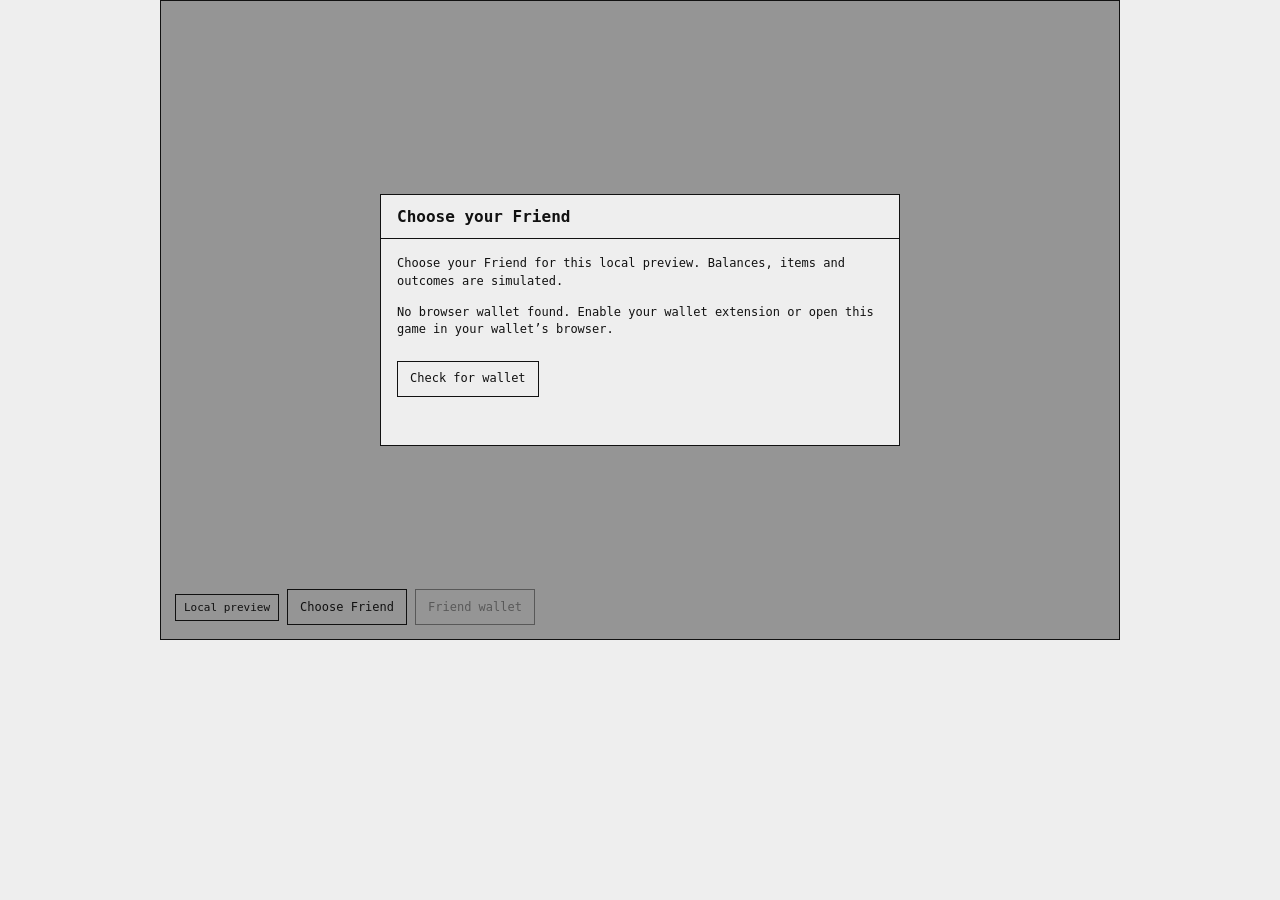
<file: index.html>
<!doctype html>
<html lang="en"><head><meta charset="utf-8"><meta name="viewport" content="width=device-width,initial-scale=1"><title>Rare Friends: Ascension</title><link rel="stylesheet" href="./runtime.css"><link rel="stylesheet" href="./layout.css"></head><body><main id="root"></main><script src="./runtime.js"></script></body></html>
</file>
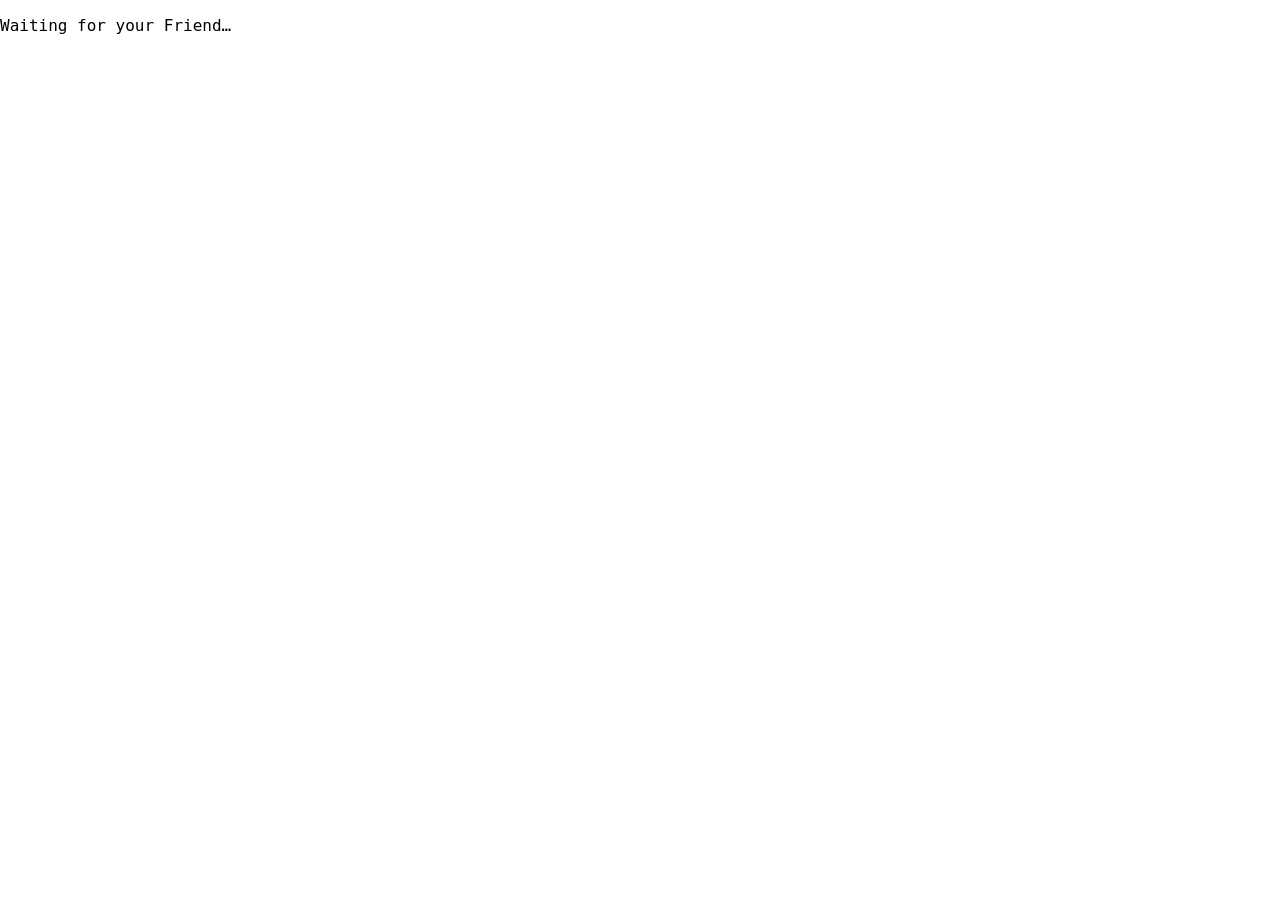
<file: game.html>
<!doctype html>
<html lang="en"><head><meta charset="utf-8"><meta name="viewport" content="width=device-width,initial-scale=1"><meta http-equiv="Content-Security-Policy" content="default-src 'none'; script-src 'self'; style-src 'self' 'unsafe-inline'; img-src 'self' blob: data:; font-src 'self'; media-src 'self' blob:; connect-src 'self' https://rpc.mainnet.chain.robinhood.com; base-uri 'none'; form-action 'none'; frame-src 'none'"><title>Rare Friends: Ascension</title><link rel="stylesheet" href="./game.css"><link rel="stylesheet" href="./game-layout.css"></head><body><main id="root"></main><script src="./game.js"></script></body></html>
</file>
<file: runtime.css>
.rf-game-frame{position:relative;isolation:isolate;contain:layout paint;box-sizing:border-box;container-type:inline-size;width:100%;max-width:var(--rf-game-max-width, 960px);aspect-ratio:var(--rf-game-aspect-ratio, 3 / 2);min-width:0;overflow:hidden;color:#111;background:#eee;border:1px solid #111;font:12px/1.4 ui-monospace,monospace}.rf-game-frame *,.rf-frame-scrim *{box-sizing:border-box}.rf-frame-chrome{position:absolute;inset:0;display:flex;flex-direction:column;min-height:0}.rf-frame-toolbar{position:absolute;z-index:2;left:14px;right:70px;bottom:14px;min-width:0;display:flex;align-items:center;gap:8px;pointer-events:none}.rf-frame-toolbar>*{pointer-events:auto;border:1px solid #111;background:#eee;padding:6px 8px}.rf-frame-mode{min-width:0;font:11px ui-monospace,monospace}.rf-frame-toolbar button,.rf-frame-selected-friend{max-width:38%;overflow:hidden;text-overflow:ellipsis;white-space:nowrap}.rf-frame-viewport{position:relative;flex:1;min-width:0;min-height:0;overflow:hidden}.rf-frame-viewport>iframe{width:100%;height:100%;display:block;border:0}.rf-game-frame button,.rf-frame-scrim button{padding:8px 12px;min-height:36px;border:1px solid #111;background:#eee;color:#111;font:inherit;cursor:pointer}.rf-game-frame button:disabled,.rf-frame-scrim button:disabled{opacity:.45;cursor:default}.rf-game-frame button:focus-visible,.rf-frame-scrim button:focus-visible{outline:3px solid #111;outline-offset:-3px}.rf-game-frame button:hover:not(:disabled),.rf-frame-scrim button:hover:not(:disabled){background:#ddd}.rf-frame-scrim{position:absolute;inset:0;z-index:30;padding:20px;display:grid;place-items:center;overflow:hidden;background:#1116;color:#111;font:12px/1.45 ui-monospace,monospace}.rf-frame-menu{display:flex;flex-direction:column;width:100%;max-width:520px;max-height:100%;min-height:0;overflow:hidden;border:1px solid #111;background:#eee;outline:none}.rf-frame-menu-heading{display:flex;flex-shrink:0;gap:12px;align-items:center;justify-content:space-between;padding:10px 16px;border-bottom:1px solid #111}.rf-frame-menu-heading h2{margin:0;font-size:16px}.rf-frame-menu-heading button{font-size:22px;line-height:1}.rf-frame-menu-body{padding:16px;overflow:auto;overscroll-behavior:contain;min-height:0}.rf-frame-menu-body p{margin:0 0 14px}.rf-frame-menu-body h3{margin:0 0 10px}.rf-frame-menu-footer{flex-shrink:0;display:flex;justify-content:flex-end;gap:8px;padding:12px 16px;border-top:1px solid #111}.rf-frame-friends{display:grid;grid-template-columns:repeat(2,minmax(0,1fr));gap:10px;margin-block:16px}.rf-frame-friends button{display:flex;flex-direction:column;align-items:flex-start;text-align:left;gap:6px;min-height:76px}.rf-frame-friends button[aria-pressed=true]{background:#ddd}.rf-frame-friends small,.rf-frame-note{font-size:12px}.rf-frame-address{overflow-wrap:anywhere;font:12px ui-monospace,monospace}.rf-frame-wallet-balance{font:700 28px ui-monospace,monospace}.rf-game-frame .rf-frame-primary,.rf-frame-scrim .rf-frame-primary{background:#111;color:#eee}@container (max-width: 520px){.rf-frame-scrim{padding:6px}.rf-frame-menu-heading{padding:6px 10px}.rf-frame-menu-body{padding:10px}}@media(max-width:520px){.rf-frame-scrim{padding:6px}.rf-frame-menu-heading{padding:6px 10px}.rf-frame-menu-body{padding:10px}.rf-frame-toolbar{left:6px;bottom:6px;right:42px;gap:4px;font-size:9px}.rf-frame-mode{font-size:9px}.rf-frame-toolbar button{padding-inline:7px}}.rf-runtime-status{position:absolute;inset:0;z-index:1;display:flex;flex-direction:column;align-items:center;justify-content:center;margin:0;padding:20px;text-align:center;background:#eee}.rf-runtime-status p{max-width:36em}.rf-runtime-connection{display:flex;flex-wrap:wrap;gap:8px;align-items:center}.rf-runtime-connection p{flex-basis:100%;overflow-wrap:anywhere}
</file>
<file: layout.css>
*{box-sizing:border-box}html,body{margin:0;font-family:ui-monospace,monospace;background:#eee}#root{max-width:var(--rf-game-max-width,960px);margin:auto}
</file>
<file: game.css>
.rf-game-frame{position:relative;isolation:isolate;contain:layout paint;box-sizing:border-box;container-type:inline-size;width:100%;max-width:var(--rf-game-max-width, 960px);aspect-ratio:var(--rf-game-aspect-ratio, 3 / 2);min-width:0;overflow:hidden;color:#111;background:#eee;border:1px solid #111;font:12px/1.4 ui-monospace,monospace}.rf-game-frame *,.rf-frame-scrim *{box-sizing:border-box}.rf-frame-chrome{position:absolute;inset:0;display:flex;flex-direction:column;min-height:0}.rf-frame-toolbar{position:absolute;z-index:2;left:14px;right:70px;bottom:14px;min-width:0;display:flex;align-items:center;gap:8px;pointer-events:none}.rf-frame-toolbar>*{pointer-events:auto;border:1px solid #111;background:#eee;padding:6px 8px}.rf-frame-mode{min-width:0;font:11px ui-monospace,monospace}.rf-frame-toolbar button,.rf-frame-selected-friend{max-width:38%;overflow:hidden;text-overflow:ellipsis;white-space:nowrap}.rf-frame-viewport{position:relative;flex:1;min-width:0;min-height:0;overflow:hidden}.rf-frame-viewport>iframe{width:100%;height:100%;display:block;border:0}.rf-game-frame button,.rf-frame-scrim button{padding:8px 12px;min-height:36px;border:1px solid #111;background:#eee;color:#111;font:inherit;cursor:pointer}.rf-game-frame button:disabled,.rf-frame-scrim button:disabled{opacity:.45;cursor:default}.rf-game-frame button:focus-visible,.rf-frame-scrim button:focus-visible{outline:3px solid #111;outline-offset:-3px}.rf-game-frame button:hover:not(:disabled),.rf-frame-scrim button:hover:not(:disabled){background:#ddd}.rf-frame-scrim{position:absolute;inset:0;z-index:30;padding:20px;display:grid;place-items:center;overflow:hidden;background:#1116;color:#111;font:12px/1.45 ui-monospace,monospace}.rf-frame-menu{display:flex;flex-direction:column;width:100%;max-width:520px;max-height:100%;min-height:0;overflow:hidden;border:1px solid #111;background:#eee;outline:none}.rf-frame-menu-heading{display:flex;flex-shrink:0;gap:12px;align-items:center;justify-content:space-between;padding:10px 16px;border-bottom:1px solid #111}.rf-frame-menu-heading h2{margin:0;font-size:16px}.rf-frame-menu-heading button{font-size:22px;line-height:1}.rf-frame-menu-body{padding:16px;overflow:auto;overscroll-behavior:contain;min-height:0}.rf-frame-menu-body p{margin:0 0 14px}.rf-frame-menu-body h3{margin:0 0 10px}.rf-frame-menu-footer{flex-shrink:0;display:flex;justify-content:flex-end;gap:8px;padding:12px 16px;border-top:1px solid #111}.rf-frame-friends{display:grid;grid-template-columns:repeat(2,minmax(0,1fr));gap:10px;margin-block:16px}.rf-frame-friends button{display:flex;flex-direction:column;align-items:flex-start;text-align:left;gap:6px;min-height:76px}.rf-frame-friends button[aria-pressed=true]{background:#ddd}.rf-frame-friends small,.rf-frame-note{font-size:12px}.rf-frame-address{overflow-wrap:anywhere;font:12px ui-monospace,monospace}.rf-frame-wallet-balance{font:700 28px ui-monospace,monospace}.rf-game-frame .rf-frame-primary,.rf-frame-scrim .rf-frame-primary{background:#111;color:#eee}@container (max-width: 520px){.rf-frame-scrim{padding:6px}.rf-frame-menu-heading{padding:6px 10px}.rf-frame-menu-body{padding:10px}}@media(max-width:520px){.rf-frame-scrim{padding:6px}.rf-frame-menu-heading{padding:6px 10px}.rf-frame-menu-body{padding:10px}.rf-frame-toolbar{left:6px;bottom:6px;right:42px;gap:4px;font-size:9px}.rf-frame-mode{font-size:9px}.rf-frame-toolbar button{padding-inline:7px}}.rf-runtime-status{position:absolute;inset:0;z-index:1;display:flex;flex-direction:column;align-items:center;justify-content:center;margin:0;padding:20px;text-align:center;background:#eee}.rf-runtime-status p{max-width:36em}.rf-runtime-connection{display:flex;flex-wrap:wrap;gap:8px;align-items:center}.rf-runtime-connection p{flex-basis:100%;overflow-wrap:anywhere}.rf-world-view{position:absolute;inset:0;display:grid;place-items:center;overflow:hidden;background:#fff;color:#000}.rf-world-surface{position:relative;flex:none}.rf-world-surface canvas{display:block;width:100%;height:100%;touch-action:none;image-rendering:pixelated;outline-offset:-3px}.rf-world-prompt{position:absolute;transform:translate(-50%);border:2px solid #000;background:#fff;color:#000;padding:8px 12px;font:700 13px/1.2 monospace;white-space:nowrap;cursor:pointer}.rf-world-prompt small{display:block;margin-top:4px;font-size:10px;font-weight:400}.rf-world-prompt:disabled{cursor:default;background:#fff;color:#666;border-color:#888;pointer-events:none}.rf-world-prompt:enabled{background:#cf0}.rf-world-loading{position:absolute;inset:0;display:flex;flex-direction:column;align-items:center;justify-content:center;background:#fff;padding:24px;text-align:center}.rf-world-loading button{border:2px solid #000;padding:10px 18px;background:#cf0;cursor:pointer}@media(max-width:520px){.rf-world-prompt{font-size:11px;padding:6px;min-height:44px}.rf-world-prompt small{font-size:9px}}.rf-reward-reveal{--reveal-ink: var(--game-ink, var(--ink, #111));--reveal-paper: var(--game-paper, var(--paper, #eee));--reveal-accent: var(--game-accent, var(--signal, #ccff00));--reveal-font: var(--game-font, var(--font-mono, ui-monospace, monospace));position:relative;width:100%;height:100%;min-width:0;min-height:0;display:grid;grid-template-rows:minmax(0,1fr);overflow:clip;contain:layout paint;container:reward-reveal / size;color:var(--reveal-ink)}.rf-reward-reveal *,.rf-reward-reveal *:before,.rf-reward-reveal *:after{box-sizing:border-box}.rf-reward-reveal[data-skip-control=true]{grid-template-rows:minmax(0,1fr) 32px}.rf-reward-scene{position:relative;min-width:0;min-height:0;overflow:clip;contain:layout paint;pointer-events:none}.rf-reward-scene *{overflow:clip!important}.rf-reward-silhouette svg,.rf-reward-item>*{display:block;width:100%;height:100%;max-width:100%;max-height:100%;object-fit:contain;image-rendering:pixelated}.rf-reward-item{position:absolute;left:50%;top:50%;width:82%;height:92%;transform:translate(-50%,-50%);overflow:clip;contain:layout paint;z-index:2}.rf-reward-reveal[data-reveal-phase=reveal] .rf-reward-item{animation:rf-reward-settle .74s cubic-bezier(.2,.7,.24,1) both}.rf-reward-halo{position:absolute;left:50%;top:50%;width:min(48cqw,65cqh);aspect-ratio:1;border:2px solid currentColor;opacity:0;transform:translate(-50%,-50%) rotate(45deg)}.rf-reward-reveal:is([data-rarity=rare],[data-rarity=epic],[data-rarity=legendary],[data-rarity=mythic]) .rf-reward-halo{color:var(--reveal-accent);border-width:3px}.rf-reward-reveal[data-reveal-phase=reveal] .rf-reward-halo{animation:rf-reward-halo .84s ease-out both}.rf-reward-particles{position:absolute;inset:0;overflow:clip}.rf-reward-particles i{position:absolute;left:50%;top:50%;width:4px;height:4px;opacity:0;background:currentColor;--particle-angle: calc(var(--particle-index) / var(--particle-count) * 360deg);--particle-distance: min(36cqw, 40cqh)}.rf-reward-particles i:nth-child(3n){width:3px;height:8px}.rf-reward-reveal:is([data-rarity=rare],[data-rarity=epic],[data-rarity=legendary],[data-rarity=mythic]) .rf-reward-particles i{background:var(--reveal-accent);box-shadow:0 0 0 1px var(--reveal-ink)}.rf-reward-reveal[data-rarity=common] .rf-reward-particles i{width:3px;height:3px}.rf-reward-reveal[data-reveal-phase=reveal] .rf-reward-particles i{animation:rf-reward-pixel .9s cubic-bezier(.16,.7,.3,1) both;animation-delay:calc(var(--particle-index) * 10ms)}.rf-reward-announcement{position:absolute;width:1px;height:1px;padding:0;overflow:clip;clip-path:inset(50%);white-space:nowrap}.rf-reward-skip{min-width:0;height:32px;padding:4px 10px;border:1px solid var(--reveal-ink);border-radius:0;color:var(--reveal-ink);background:var(--reveal-paper);overflow:clip;text-overflow:ellipsis;white-space:nowrap;font:10px/1.3 var(--reveal-font);cursor:pointer}.rf-reward-skip:disabled{opacity:.5;cursor:default}.rf-reward-skip:focus-visible{outline:2px solid var(--reveal-ink);outline-offset:-3px}@keyframes rf-reward-settle{0%{opacity:.8;transform:translate(-50%,-50%) scale(.78)}38%{opacity:1;transform:translate(-50%,-53%) scale(1.055)}66%{transform:translate(-50%,-49%) scale(.985)}to{opacity:1;transform:translate(-50%,-50%) scale(1)}}@keyframes rf-reward-halo{0%{opacity:0;transform:translate(-50%,-50%) rotate(45deg) scale(.65)}18%{opacity:.55}to{opacity:0;transform:translate(-50%,-50%) rotate(45deg) scale(1.6)}}@keyframes rf-reward-pixel{0%{opacity:0;transform:rotate(var(--particle-angle)) translate(12px) rotate(0)}15%{opacity:1}70%{opacity:.8}to{opacity:0;transform:rotate(var(--particle-angle)) translate(var(--particle-distance)) rotate(90deg)}}.rf-reward-reveal[data-reduced-motion=true] *{animation:none!important}@media(prefers-reduced-motion:reduce){.rf-reward-reveal *{animation:none!important}}.rf-reward-anticipation,.rf-reward-emergence,.rf-reward-backdrop{position:absolute;inset:0;min-width:0;min-height:0;overflow:clip;contain:layout paint}.rf-reward-anticipation>*,.rf-reward-emergence>*,.rf-reward-backdrop>*{max-width:100%;max-height:100%}.rf-reward-focus{position:absolute;width:min(35cqw,45cqh);aspect-ratio:1;left:50%;top:50%;transform:translate(-50%,-50%);animation:rf-reward-gather .72s ease-in-out both}.rf-reward-focus i{position:absolute;width:8px;height:8px;border:2px solid currentColor}.rf-reward-focus i:nth-child(1){left:0;top:0}.rf-reward-focus i:nth-child(2){right:0;top:0}.rf-reward-focus i:nth-child(3){left:0;bottom:0}.rf-reward-focus i:nth-child(4){right:0;bottom:0}.rf-reward-focus span{position:absolute;width:7px;height:7px;left:calc(50% - 3px);top:calc(50% - 3px);background:currentColor}.rf-reward-silhouette{position:absolute;left:50%;top:50%;width:72%;height:76%;filter:grayscale(1);animation:rf-reward-emerge .6s cubic-bezier(.2,.7,.2,1) both}@keyframes rf-reward-gather{0%{opacity:.4;transform:translate(-50%,-50%) scale(1.1)}70%{opacity:1;transform:translate(-50%,-50%) scale(.8)}to{opacity:1;transform:translate(-50%,-50%) scale(.7)}}@keyframes rf-reward-emerge{0%{opacity:0;transform:translate(-50%,-35%) scale(.4)}to{opacity:.85;transform:translate(-50%,-50%) scale(.78)}}.rf-reward-reveal[data-reduced-motion=true] :is(.rf-reward-anticipation,.rf-reward-emergence,.rf-reward-backdrop,.rf-reward-halo,.rf-reward-particles){display:none}.asc-game{position:relative;width:100%;height:100%;overflow:hidden;color:#dff3ff;font:14px/1.45 ui-monospace,SFMono-Regular,Menlo,Consolas,monospace}.asc-world{position:absolute;inset:0;background:radial-gradient(1px 1px at 12% 22%,rgba(255,255,255,.85),transparent 60%),radial-gradient(1px 1px at 78% 14%,rgba(255,255,255,.7),transparent 60%),radial-gradient(1px 1px at 33% 78%,rgba(255,255,255,.75),transparent 60%),radial-gradient(1px 1px at 63% 62%,rgba(255,255,255,.6),transparent 60%),radial-gradient(1.5px 1.5px at 88% 46%,rgba(180,240,255,.9),transparent 60%),radial-gradient(1px 1px at 22% 52%,rgba(255,255,255,.5),transparent 60%),radial-gradient(1.5px 1.5px at 48% 30%,rgba(200,245,255,.8),transparent 60%),radial-gradient(1px 1px at 8% 66%,rgba(255,255,255,.55),transparent 60%),radial-gradient(ellipse 70% 55% at 50% 42%,rgba(0,140,190,.22),transparent 70%),radial-gradient(ellipse 120% 90% at 50% 50%,#0b1b27,#05101a 55%,#02070d)}.asc-world .rf-world-view{background:transparent;color:inherit}.asc-world .rf-world-loading{background:#05101af0;color:#9fe8ff}.asc-world .rf-world-prompt{border:1px solid rgba(0,229,255,.5)!important;background:#061621!important;color:#9fe8ff!important;letter-spacing:.04em;box-shadow:0 2px 10px #0009}.asc-world .rf-world-prompt:disabled{background:#0a1620!important;color:#6e8b9c!important;border-color:#7d94a473!important}.asc-world .rf-world-prompt:enabled{background:#00e5ff;color:#04222c;border-color:#dffbff;box-shadow:0 0 20px #00e5ff8c}.asc-anchor{position:absolute;z-index:3;pointer-events:none;opacity:0;transition:opacity .3s ease}.asc-wear{position:absolute;inset:0;width:100%;height:100%;overflow:visible}.asc-aura{position:absolute;left:50%;top:50%;border-radius:50%;width:150%;height:150%;transform:translate(-50%,-50%)}.asc-aura-0{display:none}.asc-aura-1{background:radial-gradient(circle,rgba(0,229,255,.3) 0%,rgba(0,229,255,.1) 45%,transparent 68%)}.asc-aura-2{background:radial-gradient(circle,rgba(0,229,255,.42) 0%,rgba(0,229,255,.16) 48%,transparent 70%);animation:asc-pulse 2.4s ease-in-out infinite}.asc-aura-3{background:radial-gradient(circle,rgba(124,242,255,.55) 0%,rgba(0,229,255,.22) 50%,transparent 72%);animation:asc-pulse 1.8s ease-in-out infinite}.asc-aura-4{background:radial-gradient(circle,rgba(226,253,255,.78) 0%,rgba(0,229,255,.34) 46%,transparent 74%);animation:asc-pulse 1.3s ease-in-out infinite}.asc-aura-still{animation:none!important}@keyframes asc-pulse{0%,to{transform:translate(-50%,-50%) scale(1)}50%{transform:translate(-50%,-50%) scale(1.13)}}.asc-hud{position:absolute;inset:14px 16px auto;display:flex;align-items:center;gap:8px;pointer-events:none;flex-wrap:wrap;z-index:4}.asc-hud>:first-child{margin-right:auto}.asc-hud span{padding:8px 10px;border:1px solid rgba(0,229,255,.35);background:#04121cd1;color:#9fe8ff;letter-spacing:.03em;backdrop-filter:blur(3px)}.asc-hud button{pointer-events:auto}.asc-tier{font-weight:700;letter-spacing:.06em;text-transform:uppercase}.asc-tier-0{color:#7d94a4!important;border-color:#7d94a466!important}.asc-tier-1{color:#7fe3ff!important;border-color:#7fe3ff80!important}.asc-tier-2{color:#9cf0ff!important;border-color:#9cf0ffa6!important;box-shadow:0 0 12px #00e5ff40}.asc-tier-3{color:#c9f8ff!important;border-color:#00e5ffd9!important;box-shadow:0 0 18px #00e5ff66}.asc-tier-4{color:#04222c!important;background:#00e5ff!important;border-color:#dffbff!important;box-shadow:0 0 26px #00e5ffbf}.asc-game button,.asc-loading button{font:inherit;cursor:pointer;padding:9px 13px;border:1px solid rgba(0,229,255,.45);background:#04121cdb;color:#bfefff;letter-spacing:.03em;transition:background .15s ease,border-color .15s ease}.asc-game button:hover:not(:disabled){background:#00769680;border-color:#00e5ff}.asc-game button:disabled{cursor:default;opacity:.4}.asc-game button.rf-frame-primary{background:#00e5ff;border-color:#dffbff;color:#04222c;font-weight:700}.asc-game button.rf-frame-primary:hover:not(:disabled){background:#6df1ff}.asc-hint{position:absolute;bottom:50px;left:16px;right:16px;margin:0;text-align:center;font-size:11px;pointer-events:none;color:#7fb8cf;z-index:4}.asc-mobile-hint{display:none}.asc-game table{width:100%;text-align:left;border-collapse:collapse;margin:16px 0}.asc-game th{color:#7fe3ff;font-weight:700;letter-spacing:.05em}.asc-game th,.asc-game td{padding:8px 4px;border-bottom:1px solid rgba(0,229,255,.18)}.asc-game label{display:block;margin:16px 0}.asc-item{display:flex;align-items:center;justify-content:space-between;gap:12px;padding:12px 0;border-bottom:1px solid rgba(0,229,255,.18)}.asc-item small{display:block;margin-top:4px;opacity:.7;line-height:1.5}.asc-reward{text-align:center}.asc-reward button{margin:6px}.asc-fork{font-weight:700;color:#9cf0ff}.asc-core-line{font-size:18px;margin:0 0 10px;letter-spacing:.04em}.asc-meter{height:10px;border:1px solid rgba(0,229,255,.45);background:#04121cb3;margin:0 0 10px;overflow:hidden}.asc-meter span{display:block;height:100%;background:linear-gradient(90deg,#08a,#00e5ff);transition:width .4s ease}.asc-note{font-size:12px;opacity:.72;line-height:1.6}.asc-warn{border-left:3px solid #00e5ff;background:#00e5ff14;padding:10px 12px;margin:12px 0;font-size:13px;line-height:1.6}.asc-blocked{font-style:normal;color:#ffb36b}.asc-gates{border:1px solid rgba(0,229,255,.28);background:#00e5ff0d;padding:12px 14px;margin:14px 0}.asc-gates strong{display:block;margin-bottom:8px;color:#9cf0ff;letter-spacing:.05em}.asc-gates ul{list-style:none;margin:0;padding:0}.asc-gates li{padding:5px 0 5px 22px;position:relative;color:#ffb36b}.asc-gates li:before{content:"\25cb";position:absolute;left:2px}.asc-gates li.asc-met{color:#7fe3ff}.asc-gates li.asc-met:before{content:"\25cf"}.asc-gates .asc-note{margin:10px 0 0}.asc-loading{height:100%;display:flex;gap:16px;flex-direction:column;align-items:center;justify-content:center;padding:24px;text-align:center;background:#05101a;color:#9fe8ff}@media(max-width:520px){.asc-hud{inset:8px 8px auto;gap:5px;font-size:10px}.asc-hud button{padding:7px}.asc-hud span{padding:6px}.asc-hint{bottom:44px;font-size:10px}.asc-mobile-hint{display:inline}.asc-desktop-hint{display:none}}.asc-record{border:1px solid rgba(0,229,255,.28);background:#00e5ff0d;padding:14px;margin:16px 0}.asc-record>strong{display:block;margin-bottom:6px;color:#9cf0ff;letter-spacing:.05em}.asc-record-label{display:block;margin:12px 0 5px;font-size:12px;color:#7fb8cf;letter-spacing:.04em;text-transform:uppercase}.asc-record-code{width:100%;font:12px/1.5 ui-monospace,SFMono-Regular,Menlo,Consolas,monospace;background:#04141d;color:#bfefff;border:1px solid rgba(0,229,255,.35);padding:8px;resize:vertical;word-break:break-all}.asc-record-code:focus{outline:2px solid #00e5ff;outline-offset:-2px}.asc-record-message{margin:10px 0 0;color:#7fe3ff;font-size:13px}.asc-reveal{width:100%;height:190px;margin:0 0 10px;--game-ink:#dff3ff;--game-paper:#081722;--game-accent:#00e5ff;--game-font:ui-monospace,SFMono-Regular,Menlo,Consolas,monospace}.asc-reveal .rf-reward-skip{background:#062230;color:#bfefff;border-color:#00e5ff80}.asc-reveal .rf-reward-skip:hover:not(:disabled){background:#00769680}.asc-game .rf-frame-menu{background:#081722;border-color:#00e5ff73;color:#dff3ff}.asc-game .rf-frame-menu-heading{border-bottom-color:#00e5ff47}.asc-game .rf-frame-menu-heading h2{color:#9cf0ff;letter-spacing:.04em}.asc-showcase-flag{background:#ffb36b!important;color:#2a1600!important;border-color:#ffd9ad!important;font-weight:700;letter-spacing:.06em;text-transform:uppercase}.asc-showcase{border-color:#ffb36b73;background:#ffb36b12}.asc-showcase>strong{color:#ffb36b}.asc-objective{position:absolute;bottom:74px;left:50%;transform:translate(-50%);max-width:calc(100% - 32px);margin:0;padding:7px 14px;text-align:center;font-size:13px;font-weight:700;letter-spacing:.03em;color:#04222c;background:#00e5ff;border:1px solid #dffbff;box-shadow:0 0 18px #00e5ff59;pointer-events:none;z-index:4}@media(max-width:520px){.asc-objective{bottom:66px;font-size:11px;padding:6px 10px}}.asc-enter{animation:asc-enter-pulse 1.6s ease-in-out infinite}@keyframes asc-enter-pulse{0%,to{box-shadow:0 0 #00e5ff00}50%{box-shadow:0 0 16px #00e5ffb3}}
</file>
<file: game-layout.css>
*{box-sizing:border-box}html,body,#root{width:100%;height:100%;margin:0;overflow:hidden;font-family:ui-monospace,monospace}
</file>
